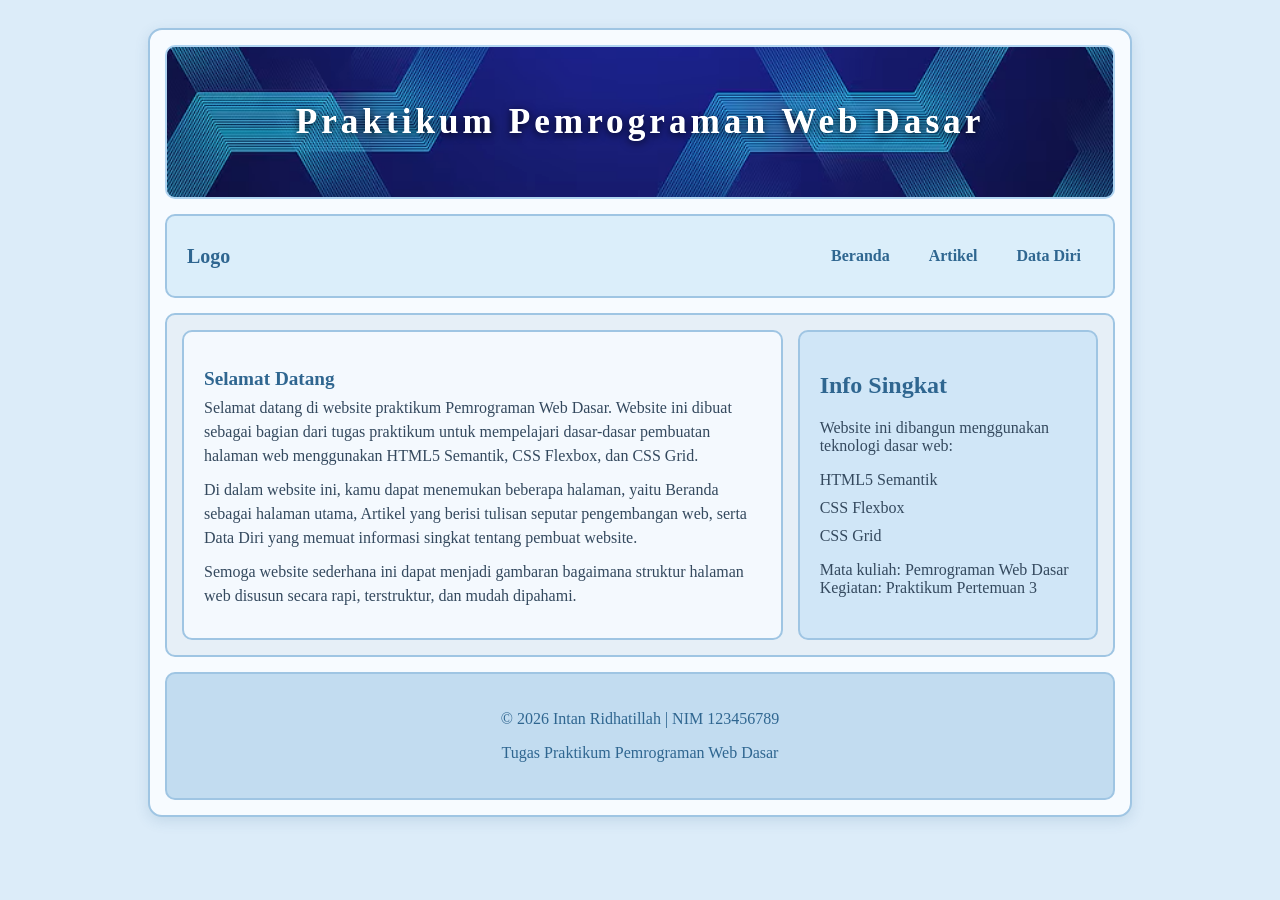
<file: PWD-P3/index.html>
<!DOCTYPE html>
<html lang="id">
<head>
    <meta charset="UTF-8">
    <meta name="viewport" content="width=device-width, initial-scale=1.0">
    <title>Beranda</title>
    <link rel="stylesheet" href="style.css">
</head>
<body>

    <div class="container">
        <!-- Header -->
        <header>
        <h1> Praktikum Pemrograman Web Dasar </h1>
        </header>

        <!-- Navigasi (Flexbox) -->
        <nav>
            <div class="logo">Logo</div>
            <div class="menu">
                <ul>
                    <li><a href="index.html">Beranda</a></li>
                    <li><a href="artikel.html">Artikel</a></li>
                    <li><a href="datadiri.html">Data Diri</a></li>
                </ul>
            </div>
        </nav>

        <!-- Section (CSS Grid) -->
        <section>
            <article>
            <h2>Selamat Datang</h2>
            <p>
                Selamat datang di website praktikum Pemrograman Web Dasar. Website ini
                dibuat sebagai bagian dari tugas praktikum untuk mempelajari dasar-dasar
                pembuatan halaman web menggunakan HTML5 Semantik, CSS Flexbox, dan CSS Grid.
            </p>
            <p>
                Di dalam website ini, kamu dapat menemukan beberapa halaman, yaitu
                Beranda sebagai halaman utama, Artikel yang berisi tulisan seputar
                pengembangan web, serta Data Diri yang memuat informasi singkat tentang
                pembuat website.
            </p>
            <p>
                Semoga website sederhana ini dapat menjadi gambaran bagaimana struktur
                halaman web disusun secara rapi, terstruktur, dan mudah dipahami.
            </p>
            </article>
            <aside>
            <h2>Info Singkat</h2>
            <p>
                Website ini dibangun menggunakan teknologi dasar web:
            </p>
            <ul>
                <li>HTML5 Semantik</li>
                <li>CSS Flexbox</li>
                <li>CSS Grid</li>
            </ul>
            <p>
                Mata kuliah: Pemrograman Web Dasar<br>
                Kegiatan: Praktikum Pertemuan 3
            </p>
            </aside>
        </section>

        <!-- Footer -->
        <footer>
            <p>&copy; 2026 Intan Ridhatillah | NIM 123456789</p>
            <p>Tugas Praktikum Pemrograman Web Dasar </p>
        </footer>
    </div>

</body>
</html>
</file>
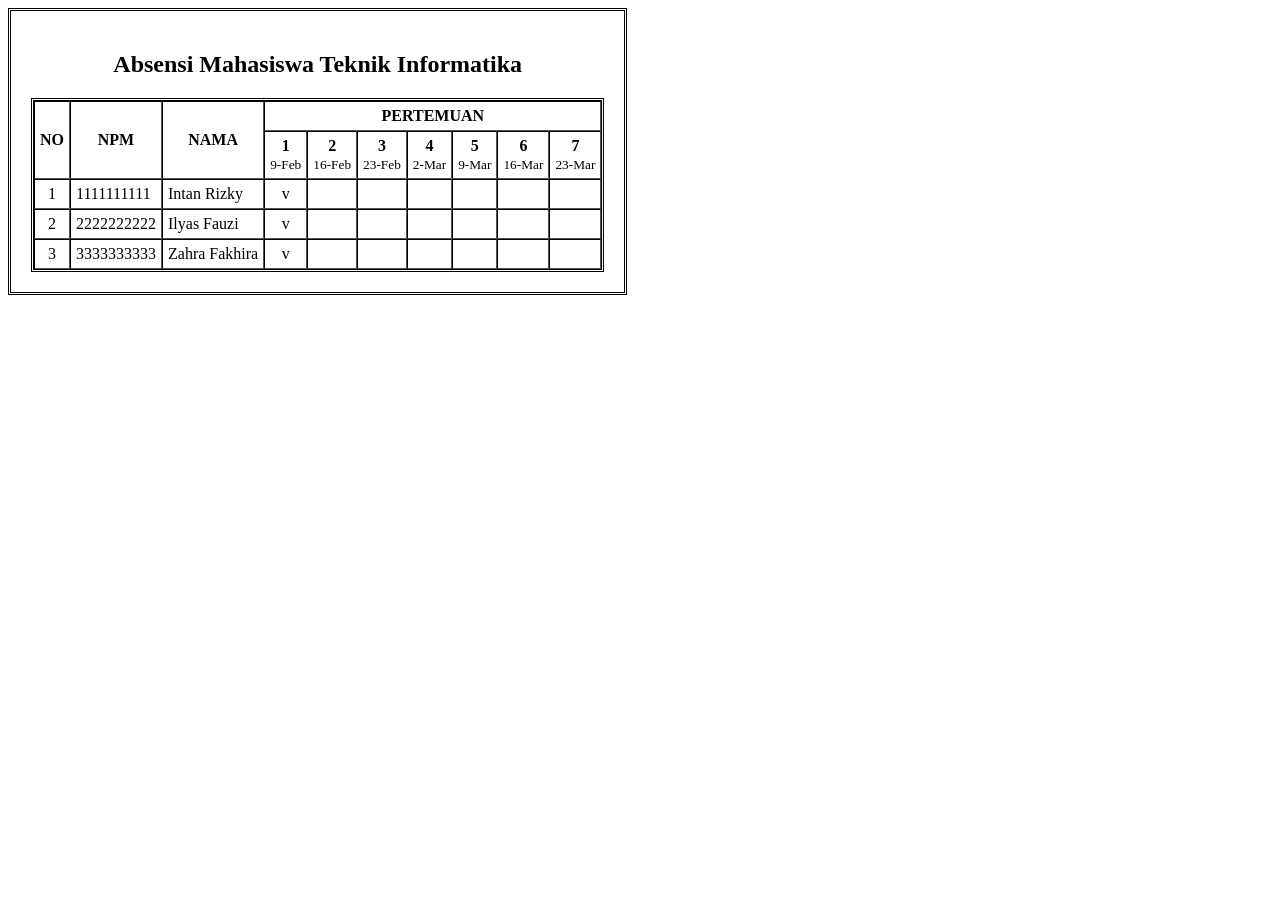
<file: PWD-P2/Absensi.html>
<!DOCTYPE html>
<html lang="en">
<head>
    <meta charset="UTF-8">
    <meta name="viewport" content="width=device-width, initial-scale=1.0">
    <title>Absensi Mahasiswa</title>
</head>
<body>
    <div style="border: 3px double black; padding: 20px; width: fit-content;">
        <h2 align="center">Absensi Mahasiswa Teknik Informatika</h2>
        
        <table border="3" cellspacing="0" cellpadding="5" style="border-style: double; border-color: black;">
            <thead>
                <tr>
                    <th rowspan="2">NO</th>
                    <th rowspan="2">NPM</th>
                    <th rowspan="2">NAMA</th>
                    <th colspan="7">PERTEMUAN</th>
                </tr>
                <tr>
                    <th>1<br><span style="font-size: smaller; font-weight: normal;">9-Feb</span></th>
                    <th>2<br><span style="font-size: smaller; font-weight: normal;">16-Feb</span></th>
                    <th>3<br><span style="font-size: smaller; font-weight: normal;">23-Feb</span></th>
                    <th>4<br><span style="font-size: smaller; font-weight: normal;">2-Mar</span></th>
                    <th>5<br><span style="font-size: smaller; font-weight: normal;">9-Mar</span></th>
                    <th>6<br><span style="font-size: smaller; font-weight: normal;">16-Mar</span></th>
                    <th>7<br><span style="font-size: smaller; font-weight: normal;">23-Mar</span></th>
                </tr>
            </thead>
            <tbody>
                <tr>
                    <td align="center">1</td>
                    <td>1111111111</td>
                    <td>Intan Rizky</td>
                    <td align="center">v</td>
                    <td></td><td></td><td></td><td></td><td></td><td></td>
                </tr>
                <tr>
                    <td align="center">2</td>
                    <td>2222222222</td>
                    <td>Ilyas Fauzi</td>
                    <td align="center">v</td>
                    <td></td><td></td><td></td><td></td><td></td><td></td>
                </tr>
                <tr>
                    <td align="center">3</td>
                    <td>3333333333</td>
                    <td>Zahra Fakhira</td>
                    <td align="center">v</td>
                    <td></td><td></td><td></td><td></td><td></td><td></td>
                </tr>
            </tbody>
        </table>
    </div>
</body>
</html>
</file>
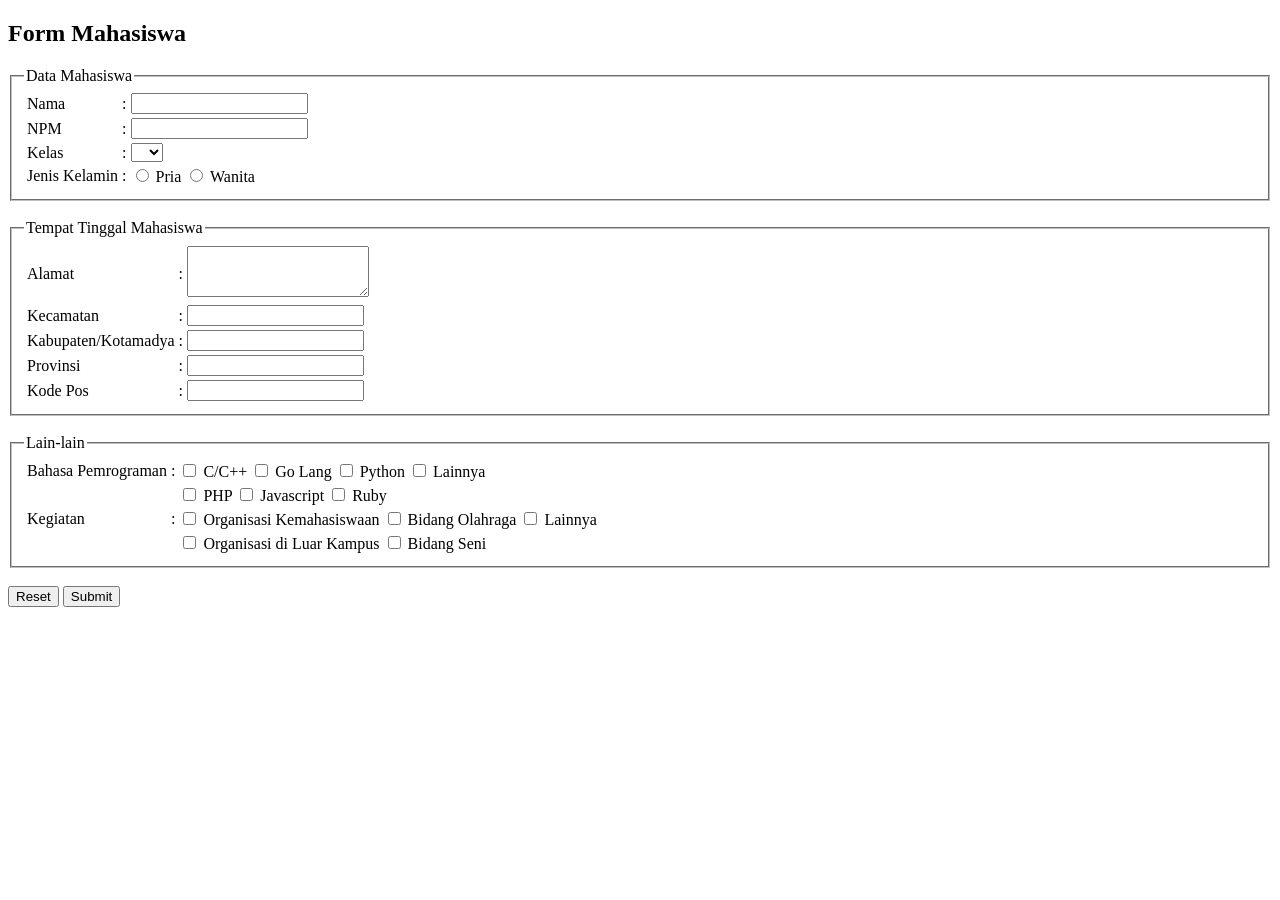
<file: PWD-P2/FormMahasiswa.html>
<!DOCTYPE html>
<html lang="en">
<head>
    <meta charset="UTF-8">
    <meta name="viewport" content="width=device-width, initial-scale=1.0">
    <title>Form Mahasiswa</title>
</head>
<body>
    <h2>Form Mahasiswa</h2>
    <form method="post" action="#">
        
        <fieldset>
            <legend>Data Mahasiswa</legend>
            <table>
                <tr>
                    <td>Nama</td>
                    <td>:</td>
                    <td><input type="text" name="nama"></td>
                </tr>
                <tr>
                    <td>NPM</td>
                    <td>:</td>
                    <td><input type="text" name="npm"></td>
                </tr>
                <tr>
                    <td>Kelas</td>
                    <td>:</td>
                    <td>
                        <select name="kelas">
                            <option value=""></option>
                            <option value="A">A</option>
                            <option value="B">B</option>
                            <option value="C">C</option>
                        </select>
                    </td>
                </tr>
                <tr>
                    <td>Jenis Kelamin</td>
                    <td>:</td>
                    <td>
                        <input type="radio" name="gender" value="pria"> Pria
                        <input type="radio" name="gender" value="wanita"> Wanita
                    </td>
                </tr>
            </table>
        </fieldset>

        <br>

        <fieldset>
            <legend>Tempat Tinggal Mahasiswa</legend>
            <table>
                <tr>
                    <td>Alamat</td>
                    <td>:</td>
                    <td><textarea name="alamat" rows="3"></textarea></td>
                </tr>
                <tr>
                    <td>Kecamatan</td>
                    <td>:</td>
                    <td><input type="text" name="Kecamatan"></td>
                </tr>
                <tr>
                    <td>Kabupaten/Kotamadya</td>
                    <td>:</td>
                    <td><input type="text" name="kab"></td>
                </tr>
                <tr>
                    <td>Provinsi</td>
                    <td>:</td>
                    <td><input type="text" name="Prov"></td>
                </tr>
                <tr>
                    <td>Kode Pos</td>
                    <td>:</td>
                    <td><input type="text" name="kdpos"></td>
                </tr>
            </table>
        </fieldset>

        <br>

        <fieldset>
            <legend>Lain-lain</legend>
            <table>
                <tr>
                    <td>Bahasa Pemrograman</td>
                    <td>:</td>
                    <td>
                        <input type="checkbox" name="matkul" id="cpp"> C/C++ 
                        <input type="checkbox" name="matkul" id="gl"> Go Lang 
                        <input type="checkbox" name="matkul" id="phyton"> Python 
                        <input type="checkbox" name="matkul" id="lainnya"> Lainnya
                    </td>
                </tr>
                <tr>
                    <td></td>
                    <td></td>
                    <td>
                        <input type="checkbox" name="matkul" id="php"> PHP 
                        <input type="checkbox" name="matkul" id="js"> Javascript 
                        <input type="checkbox" name="matkul" id="rb"> Ruby
                    </td>
                </tr>
                <tr>
                    <td>Kegiatan</td>
                    <td>:</td>
                    <td>
                        <input type="checkbox" name="ormw" id="ukm"> Organisasi Kemahasiswaan 
                        <input type="checkbox" name="ormw" id="olahraga"> Bidang Olahraga 
                        <input type="checkbox" name="ormw" id="lain"> Lainnya
                    </td>
                </tr>
                <tr>
                    <td></td>
                    <td></td>
                    <td>
                        <input type="checkbox" name="ormw" id="ormek"> Organisasi di Luar Kampus 
                        <input type="checkbox" name="ormw" id="seni"> Bidang Seni
                    </td>
                </tr>
            </table>
        </fieldset>

        <br>
        <!-- Tombol Reset di sebelah kiri Submit -->
        <input type="reset" name="cancel" value="Reset">
        <input type="submit" value="Submit">
    </form>
</body>
</html>
</file>
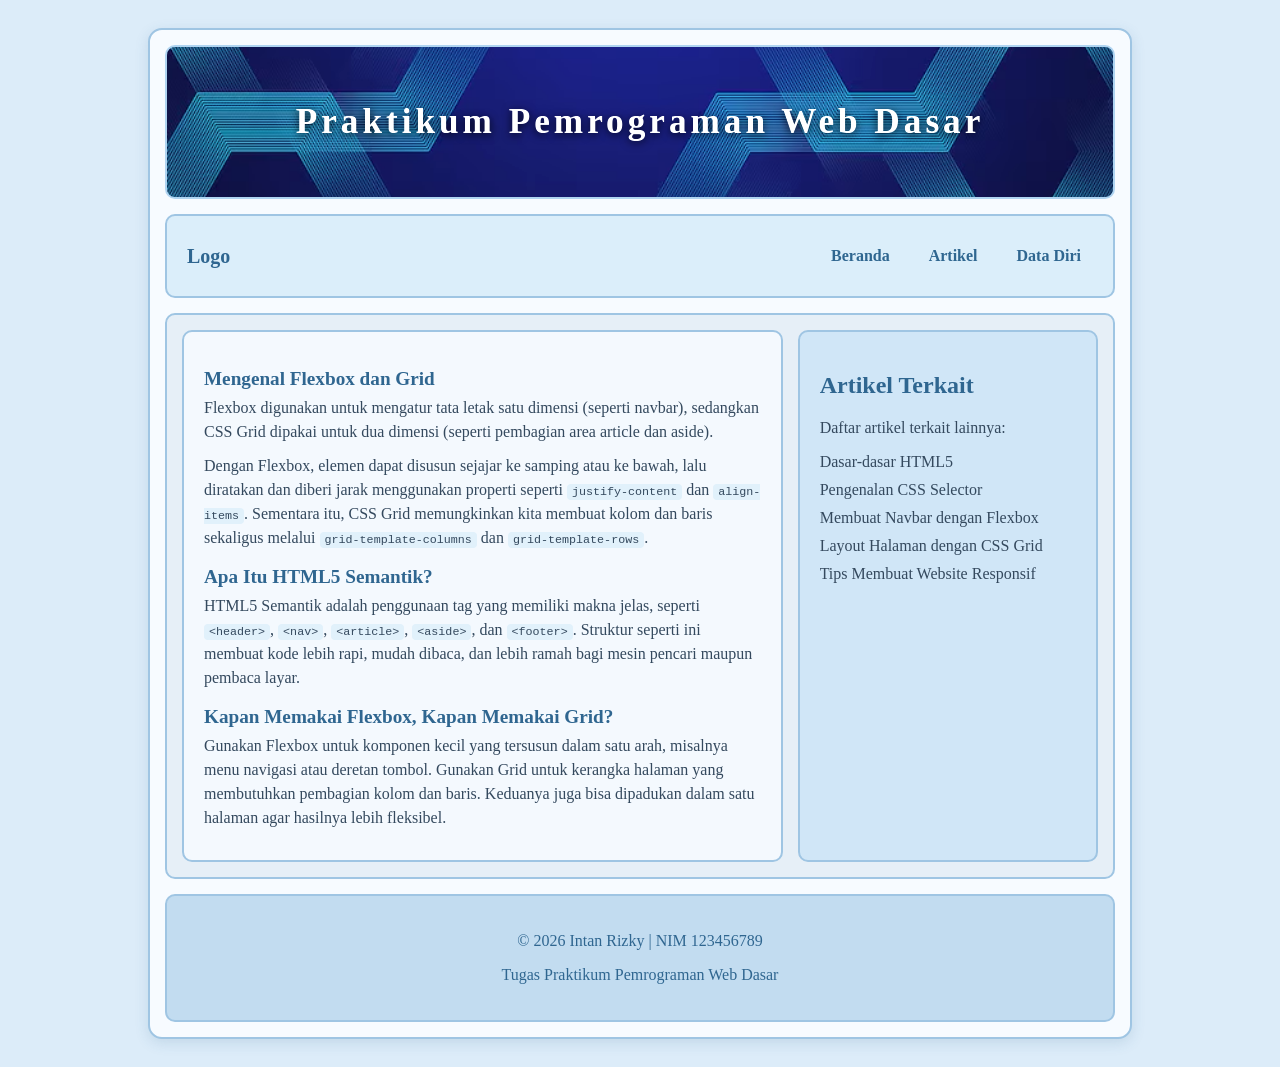
<file: PWD-P3/artikel.html>
<!DOCTYPE html>
<html lang="id">
<head>
    <meta charset="UTF-8">
    <title>Artikel</title>
    <link rel="stylesheet" href="style.css">
</head>
<body>

    <div class="container">
        <header>
        <h1> Praktikum Pemrograman Web Dasar </h1>
        </header>

        <nav>
            <div class="logo">Logo</div>
            <ul>
                <li><a href="index.html">Beranda</a></li>
                <li><a href="artikel.html">Artikel</a></li>
                <li><a href="datadiri.html">Data Diri</a></li>
            </ul>
        </nav>

        <section>
        <article>
            <h2>Mengenal Flexbox dan Grid</h2>
            <p>
                Flexbox digunakan untuk mengatur tata letak satu dimensi (seperti navbar),
                sedangkan CSS Grid dipakai untuk dua dimensi (seperti pembagian area
                article dan aside).
            </p>
            <p>
                Dengan Flexbox, elemen dapat disusun sejajar ke samping atau ke bawah,
                lalu diratakan dan diberi jarak menggunakan properti seperti
                <code>justify-content</code> dan <code>align-items</code>. Sementara itu,
                CSS Grid memungkinkan kita membuat kolom dan baris sekaligus melalui
                <code>grid-template-columns</code> dan <code>grid-template-rows</code>.
            </p>

            <h2>Apa Itu HTML5 Semantik?</h2>
            <p>
                HTML5 Semantik adalah penggunaan tag yang memiliki makna jelas, seperti
                <code>&lt;header&gt;</code>, <code>&lt;nav&gt;</code>,
                <code>&lt;article&gt;</code>, <code>&lt;aside&gt;</code>, dan
                <code>&lt;footer&gt;</code>. Struktur seperti ini membuat kode lebih rapi,
                mudah dibaca, dan lebih ramah bagi mesin pencari maupun pembaca layar.
            </p>

            <h2>Kapan Memakai Flexbox, Kapan Memakai Grid?</h2>
            <p>
                Gunakan Flexbox untuk komponen kecil yang tersusun dalam satu arah,
                misalnya menu navigasi atau deretan tombol. Gunakan Grid untuk kerangka
                halaman yang membutuhkan pembagian kolom dan baris. Keduanya juga bisa
                dipadukan dalam satu halaman agar hasilnya lebih fleksibel.
            </p>
        </article>
        <aside>
        <h2>Artikel Terkait</h2>
        <p>Daftar artikel terkait lainnya:</p>
        <ul>
            <li>Dasar-dasar HTML5</li>
            <li>Pengenalan CSS Selector</li>
            <li>Membuat Navbar dengan Flexbox</li>
            <li>Layout Halaman dengan CSS Grid</li>
            <li>Tips Membuat Website Responsif</li>
        </ul>
        </aside>
        </section>

        <footer>
            <p>&copy; 2026 Intan Rizky | NIM 123456789</p>
            <p>Tugas Praktikum Pemrograman Web Dasar </p>
        </footer>
    </div>

</body>
</html>
</file>
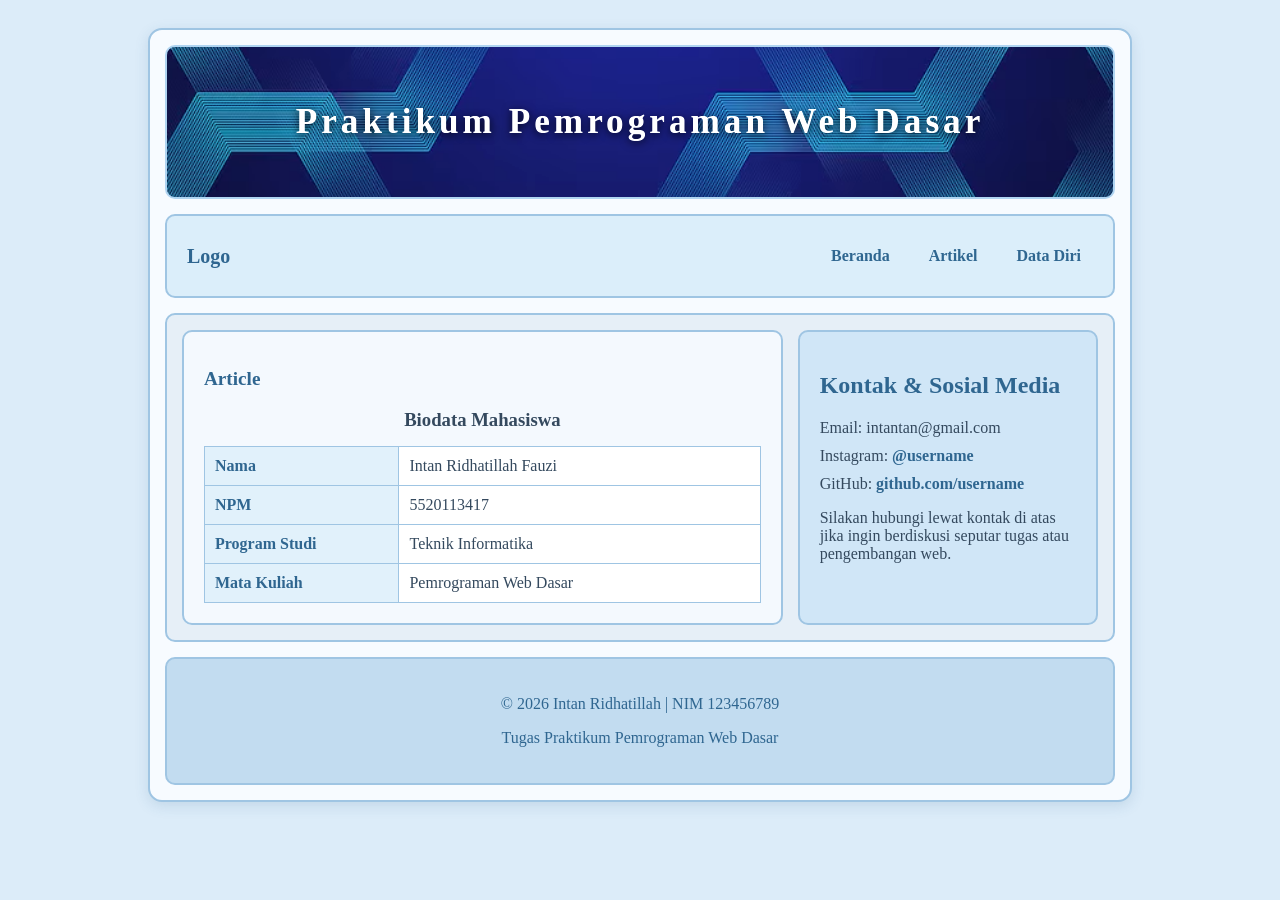
<file: PWD-P3/datadiri.html>
<!DOCTYPE html>
<html lang="id">
<head>
    <meta charset="UTF-8">
    <meta name="viewport" content="width=device-width, initial-scale=1.0">
    <title>Data Diri</title>
    <link rel="stylesheet" href="style.css">
</head>
<body>

    <div class="container">
        <!-- Header -->
        <header>
        <h1> Praktikum Pemrograman Web Dasar </h1>
        </header>

        <!-- Navigasi (Flexbox) -->
        <nav>
            <div class="logo">Logo</div>
            <div class="menu">
                <ul>
                    <li><a href="index.html">Beranda</a></li>
                    <li><a href="artikel.html">Artikel</a></li>
                    <li><a href="datadiri.html">Data Diri</a></li>
                </ul>
            </div>
        </nav>

        <!-- Section (CSS Grid) -->
        <section>
            <article>
                <h2>Article</h2>
                <h3 style="text-align: center; margin-bottom: 10px;">Biodata Mahasiswa</h3>
                
                <!-- Konten berupa Data Table sesuai Ketentuan 6 -->
                <table>
                    <tr>
                        <th>Nama</th>
                        <td>Intan Ridhatillah Fauzi</td>
                    </tr>
                    <tr>
                        <th>NPM</th>
                        <td>5520113417</td>
                    </tr>
                    <tr>
                        <th>Program Studi</th>
                        <td>Teknik Informatika</td>
                    </tr>
                    <tr>
                        <th>Mata Kuliah</th>
                        <td>Pemrograman Web Dasar</td>
                    </tr>
                </table>
            </article>

            <aside>
            <h2>Kontak &amp; Sosial Media</h2>
            <ul>
                <li>Email: intantan@gmail.com</li>
                <li>Instagram: <a href="https://instagram.com/username" target="_blank">@username</a></li>
                <li>GitHub: <a href="https://github.com/username" target="_blank">github.com/username</a></li>
            <p>Silakan hubungi lewat kontak di atas jika ingin berdiskusi seputar tugas atau pengembangan web.</p>
            </aside>
        </section>

        <!-- Footer -->
        <footer>
            <p>&copy; 2026 Intan Ridhatillah | NIM 123456789</p>
            <p>Tugas Praktikum Pemrograman Web Dasar </p>
        </footer>
    </div>

</body>
</html>
</file>
<file: PWD-P3/style.css>
Style · CSS
* {
    box-sizing: border-box;
    margin: 0;
    padding: 0;
    font-family: Arial, Helvetica, sans-serif;
}
 
body {
    background-color: #dcecf9;
    color: #34495e;
    padding: 20px;
}
 
/* Container Pembungkus Utama */
.container {
    max-width: 950px;
    margin: 0 auto;
    border: 2px solid #9fc5e3;
    border-radius: 14px;
    padding: 15px;
    background-color: #f7fbff;
    box-shadow: 0 4px 14px rgba(47, 102, 144, 0.15);
    display: flex;
    flex-direction: column;
    gap: 15px;
}
 
/* KETENTUAN 1: Background color berbeda untuk tiap tag */
 
/* 1. Tag HEADER */
header {
    background-image: url("header.avif");
    background-size: cover;
    background-position: center;
    background-repeat: no-repeat;
    height: 150px;
    display: flex;
    align-items: center;
    justify-content: center;
    border: 2px solid #9fc5e3;
    border-radius: 10px;
    filter: brightness(1.08) saturate(0.9); /* header sedikit lebih soft */
}
 
header h1 {
    color: #ffffff;
    font-size: 2.2rem;
    letter-spacing: 4px;
    text-shadow: 0 2px 8px rgba(0, 0, 0, 0.8);
}
 
/* KETENTUAN 2: Tag NAV menggunakan Flexbox (Logo di kiri, Menu di kanan) */
nav {
    background-color: #dbeefa; /* Warna 2 */
    display: flex;
    justify-content: space-between;
    align-items: center;
    padding: 15px 20px;
    border: 2px solid #9fc5e3;
    border-radius: 10px;
}
 
nav .logo {
    font-size: 20px;
    font-weight: bold;
    color: #2f6690;
}
 
nav ul {
    list-style: none;
    display: flex;
    gap: 15px;
}
 
nav ul li a {
    text-decoration: none;
    color: #2f6690;
    font-weight: bold;
    padding: 6px 12px;
    border-radius: 6px;
    transition: 0.3s;
}
 
nav ul li a:hover {
    background-color: #7fb3da;
    color: #ffffff;
}
 
/* KETENTUAN 3 & 4: Tag SECTION menggunakan CSS Grid untuk membungkus ARTICLE & ASIDE */
section {
    display: grid;
    grid-template-columns: 2fr 1fr;
    gap: 15px;
    padding: 15px;
    background-color: #e6eff7; /* Warna 3 */
    border: 2px solid #9fc5e3;
    border-radius: 10px;
}
 
/* Tag ARTICLE */
article {
    background-color: #f4f9fe; /* Warna 4 */
    padding: 20px;
    border: 2px solid #9fc5e3;
    border-radius: 10px;
    min-height: 250px;
}
 
article h2 {
    margin: 16px 0 6px;
    font-size: 1.2rem;
    color: #2f6690;
}
 
article p {
    margin: 0 0 10px;
    line-height: 1.5;
}
 
article code {
    background: #e1f1fb;
    padding: 1px 5px;
    border-radius: 4px;
    font-size: 0.9em;
}
 
/* Tag ASIDE */
aside {
    background-color: #d0e6f7; /* Warna 5 */
    padding: 20px;
    border: 2px solid #9fc5e3;
    border-radius: 10px;
    min-height: 250px;
}
 
aside h2 {
    color: #2f6690;
}
 
aside ul {
    list-style: none;
    padding: 0;
    margin: 10px 0;
}
 
aside li {
    margin-bottom: 10px;
}
 
aside a {
    color: #2f6690;
    text-decoration: none;
    font-weight: bold;
}
 
aside a:hover {
    text-decoration: underline;
}
 
/* KETENTUAN 6: Styling Table Data Diri */
table {
    width: 100%;
    border-collapse: collapse;
    margin-top: 15px;
    background-color: #ffffff;
}
 
table, th, td {
    border: 1px solid #9fc5e3;
}
 
th, td {
    padding: 10px;
    text-align: left;
}
 
th {
    background-color: #e1f1fb;
    color: #2f6690;
    width: 35%;
}
 
/* Tag FOOTER */
footer {
    background-color: #c2dcf0; /* Warna 6 */
    color: #2f6690;
    text-align: center;
    padding: 20px;
    border: 2px solid #9fc5e3;
    border-radius: 10px;
}
</file>
